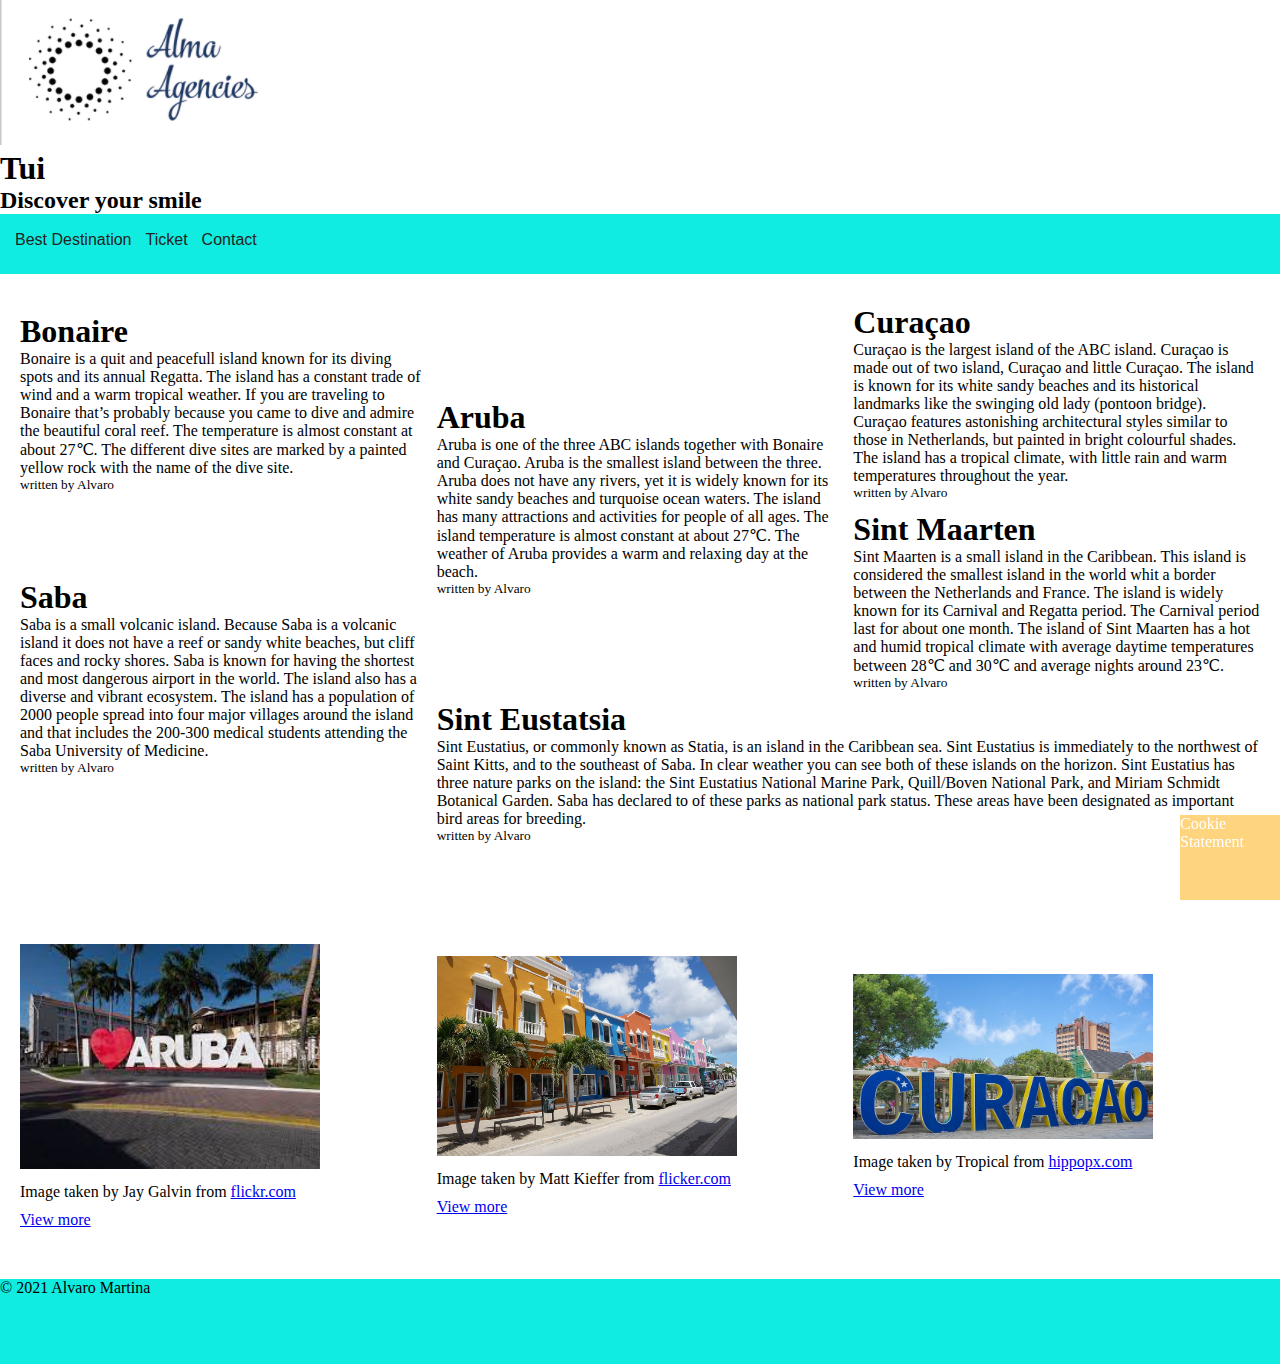
<file: Webmarkup/bestdestinations.html>
<!DOCTYPE html>
<html lang="en">
<head>
    <meta charset="UTF-8">
    <meta http-equiv="X-UA-Compatible" content="IE=edge">
    <meta name="viewport" content="width=device-width, initial-scale=1.0">
    <title>Alma agencies</title>
    <link rel="stylesheet" type="text/css" href="./css/style.css">
</head>
<body>
    <header>
        <a class="brand-logo" href="index.html"><h3><img src="./pictures/logo.png"alt="image-logo"></h3></a>
    <h1>Tui</h1>
    <h2>Discover your smile</h2>
    <nav class="navbar">
        <input type="checkbox">
        <span></span>
        <span></span>
        <span></span>
       <ul class="nav-items">
           <li><a href="bestdestinations.html">Best Destination</a></li>
           <li><a href="tickets.html">Ticket</a></li>
           <li><a href="contact.html">Contact</a></li>
       </ul> 
    </nav>
    </header>
    <section class="section-p">
        <div class="grid-container">
            <div class="article1">
                <article>
                    <header>
                        <h1>Aruba</h1>
                    </header>
                    <p>
                        Aruba is one of the three ABC islands together with Bonaire and Curaçao. Aruba is the smallest island between the three.
                        Aruba does not have any rivers, yet it is widely known for its white sandy beaches and turquoise ocean waters. 
                        The island has many attractions and activities for people of all ages. The island temperature is almost constant at about 27&#8451;. 
                        The weather of Aruba provides a warm and relaxing day at the beach.    
                    </p>
                    <footer>
                        <small>written by Alvaro</small>
                    </footer>
                </article>
            </div>
            <div class="article2">
                <article>
                    <header>
                        <h1>Bonaire</h1>
                    </header>
                    <p> 
                        Bonaire is a quit and peacefull island known for its diving spots and its annual Regatta. The island has a constant trade of wind and a warm tropical weather. 
                        If you are traveling to Bonaire that’s probably because you came to dive and admire the beautiful coral reef. The temperature is almost constant at about 27&#8451;. 
                        The different dive sites are marked by a painted yellow rock with the name of the dive site.
                    </p>
                    <footer>
                        <small>written by Alvaro</small>
                    </footer>
                </article>
            </div>
            <div class="article3">
                <article>
                    <header>
                        <h1>Curaçao</h1>
                    </header>
                    <p>
                        Curaçao is the largest island of the ABC island. Curaçao is made out of two island, Curaçao and little Curaçao.
                        The island is known for its white sandy beaches and its historical landmarks like the swinging old lady (pontoon bridge). 
                        Curaçao features astonishing architectural styles similar to those in Netherlands, but painted in bright colourful shades. 
                        The island has a tropical climate, with little rain and warm temperatures throughout the year. 

                    <footer>
                        <small>written by Alvaro</small>
                    </footer>
                </article>
            </div>
            <div class="article4">
                <article>
                    <header>
                        <h1>Sint Maarten</h1>
                    </header>
                    <p>
                        Sint Maarten is a small island in the Caribbean. This island is considered the smallest island in the world whit a border between the Netherlands and France. 
                        The island is widely known for its Carnival and Regatta period. The Carnival period last for about one month. 
                        The island of Sint Maarten has a hot and humid tropical climate with average daytime temperatures between 28&#8451; and 30&#8451; and average nights around 23&#8451;.
                    </p>
                    <footer>
                        <small>written by Alvaro</small>
                    </footer>
                </article>
            </div>
            <div class="article5">
                <article>
                    <header>
                        <h1>Saba</h1>
                    </header>
                    <p>
                        Saba is a small volcanic island. Because Saba is a volcanic island it does not have a reef or sandy white beaches, but cliff faces and rocky shores. 
                        Saba is known for having the shortest and most dangerous airport in the world. The island also has a diverse and vibrant ecosystem. 
                        The island has a population of 2000 people spread into four major villages around the island and that includes the 200-300 medical students attending the Saba University of Medicine.              
                    </p>
                    <footer>
                        <small>written by Alvaro</small>
                    </footer>
                </article>
            </div>
            <div class="article6">
                <article>
                    <header>
                        <h1>Sint Eustatsia</h1>
                    </header>
                    <p>
                        Sint Eustatius, or commonly known as Statia, is an island in the Caribbean sea. Sint Eustatius is immediately to the northwest of Saint Kitts, and to the southeast of Saba. 
                        In clear weather you can see both of these islands on the horizon. 
                        Sint Eustatius has three nature parks on the island: the Sint Eustatius National Marine Park, Quill/Boven National Park, and Miriam Schmidt Botanical Garden. 
                        Saba has declared to of these parks as national park status. These areas have been designated as important bird areas for breeding.
                        </p>
                    <footer>
                    <small>written by Alvaro</small>
                    </footer>
                </article>
            </div>
        </div>
    </section>
    <section class="section-p">
        <div class="grid-container">
            <div class="product1">
                <aside>
                    <figure class="fig-article fig-sm">
                        <a href="https://www.tui.nl/courtyard-by-marriott-aruba-resort-509656901/">
                        <img src="./pictures/aruba.jpg" alt="image-aruba">
                        </a>
                        <figcaption>Image taken by <a> Jay Galvin </a> from <a href="https://www.flickr.com/photos/jaygalvin/47005087902/">flickr.com</a></figcaption>
                        <footer>
                            <a href="https://www.tui.nl/courtyard-by-marriott-aruba-resort-509656901/">View more</a>
                        </footer>    
                    </figure>
                </aside>
            </div>
            <div class="product2">
                <aside>
                    <figure class="fig-article fig-sm">
                        <a href="https://www.tui.nl/beach-en-dive-resort-grand-windsock-bonaire-509707499/">
                        <img src="./pictures/bonaire.jpg" alt="image-bonaire">
                        </a>
                        <figcaption>Image taken by <a> Matt Kieffer </a> from <a href="https://www.flickr.com/photos/mattkieffer/49929672541">flicker.com</a></figcaption>
                        <footer>
                            <a href="https://www.tui.nl/beach-en-dive-resort-grand-windsock-bonaire-509707499/">View more</a>
                        </footer>    
                    </figure>
                </aside>
            </div>
            <div class="product3">
                <aside>
                    <figure class="fig-article fig-sm">
                        <a href="https://www.tui.nl/renaissance-wind-creek-curacao-resort-50972262/">
                        <img src="./pictures/curacao.jpg" alt="image-curcao">
                        </a>
                        <figcaption>Image  taken by <a>Tropical</a> from <a href="https://www.hippopx.com/et/curacao-decoration-sign-blue-summer-colorful-tropical-353929">hippopx.com</a></figcaption>
                        <footer>
                            <a href="https://www.tui.nl/renaissance-wind-creek-curacao-resort-50972262/">View more</a>
                        </footer>    
                    </figure>
                </aside>
            </div>
        </div>
    </section>
    <div class="fixed-box">
        <div class="overlay"></div>
        <p>Cookie Statement</p>
    </div>
    <footer class="footer">
        <p>&#169; 2021 Alvaro Martina </p>
    </footer>
</body>
</html>
</file>
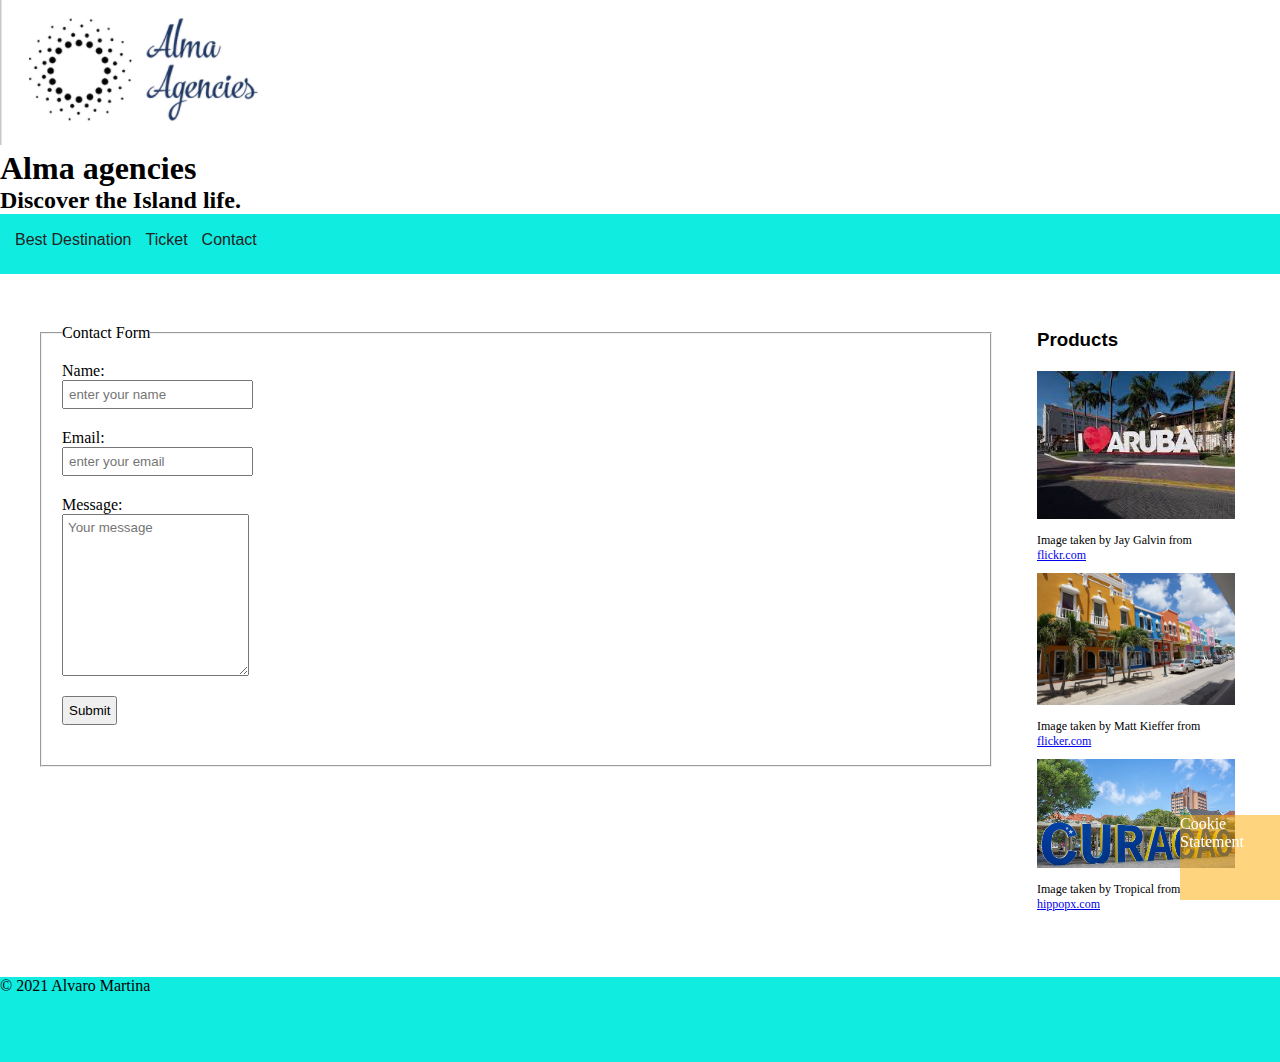
<file: Webmarkup/contact.html>
<!DOCTYPE html>
<html lang="en">
<head>
    <meta charset="UTF-8">
    <meta http-equiv="X-UA-Compatible" content="IE=edge">
    <meta name="viewport" content="width=device-width, initial-scale=1.0">
    <title>Alma agencies</title>
    <link rel="stylesheet" type="text/css" href="./css/style.css">
</head>
<body>
    <header>
    <a class="brand-logo" href="index.html"><h3><img src="./pictures/logo.png"alt="image-logo"></h3></a>
    <h1>Alma agencies</h1>
    <h2>Discover the Island life.</h2>
    <nav class="navbar">
        <input type="checkbox">
        <span></span>
        <span></span>
        <span></span>
       <ul class="nav-items">
           <li><a href="bestdestinations.html">Best Destination</a></li>
           <li><a href="tickets.html">Ticket</a></li>
           <li><a href="contact.html">Contact</a></li>
       </ul> 
    </nav>
    </header>
    <section class="section-p">

        <div class="flex-container column-row-md column-column-sm">
            <div class="column-xl-8 column-md-7 column-sm-10">
                <form class="form-cont" action="/some-action" method="POST">
                    <fieldset>
                        <legend>Contact Form</legend>
                        <label for="name">Name:</label>
                        <input type="text" name="name" placeholder="enter your name" required/>
                        <label for="email">Email:</label>
                        <input type="email" name="email" placeholder="enter your email" required/>
                        <label for="message">Message:</label>
                        <textarea name="message" id="message" placeholder="Your message" rows="10" required></textarea>
                        <input type="submit" value="Submit"/>
                    </fieldset>
                </form>
            </div>
            <div class="column-xl-2 column-md-3 column-sm-10">
                <aside class="aside-cont">
                    <h3>Products</h3>
                    <figure class="fig-article fig-sm fig-prod">
                        <a href="https://www.tui.nl/courtyard-by-marriott-aruba-resort-509656901/">
                        <img src="./pictures/aruba.jpg" alt="image-aruba">
                    </a>
                    <figcaption>Image taken by <a> Jay Galvin </a> from <a href="https://www.flickr.com/photos/jaygalvin/47005087902/">flickr.com</a></figcaption>
                    
                        
                    </figure>
                    <figure class="fig-article fig-sm fig-prod">
                        <a href="https://www.tui.nl/beach-en-dive-resort-grand-windsock-bonaire-509707499">
                        <img src="./pictures/bonaire.jpg" alt="image-bonaire">
                    </a>
                    <figcaption>Image taken by <a> Matt Kieffer </a> from <a href="https://www.flickr.com/photos/mattkieffer/49929672541">flicker.com</a></figcaption>
                        
                    </figure>
                    <figure class="fig-article fig-sm fig-prod">
                        <a href="https://www.tui.nl/renaissance-wind-creek-curacao-resort-50972262/">
                        <img src="./pictures/curacao.jpg" alt="image-curacao">
                    </a>
                        <figcaption>Image  taken by <a>Tropical</a> from <a href="https://www.hippopx.com/et/curacao-decoration-sign-blue-summer-colorful-tropical-353929">hippopx.com</a></figcaption>
                    </figure>
                </aside>
            </div>
        </div>
    </section>
    
    <div class="fixed-box">
        <div class="overlay"></div>
        <p>Cookie Statement</p>
    </div>
    <footer class="footer">
        <p>&#169; 2021 Alvaro Martina </p>
    </footer>
</body>
</html>
</file>
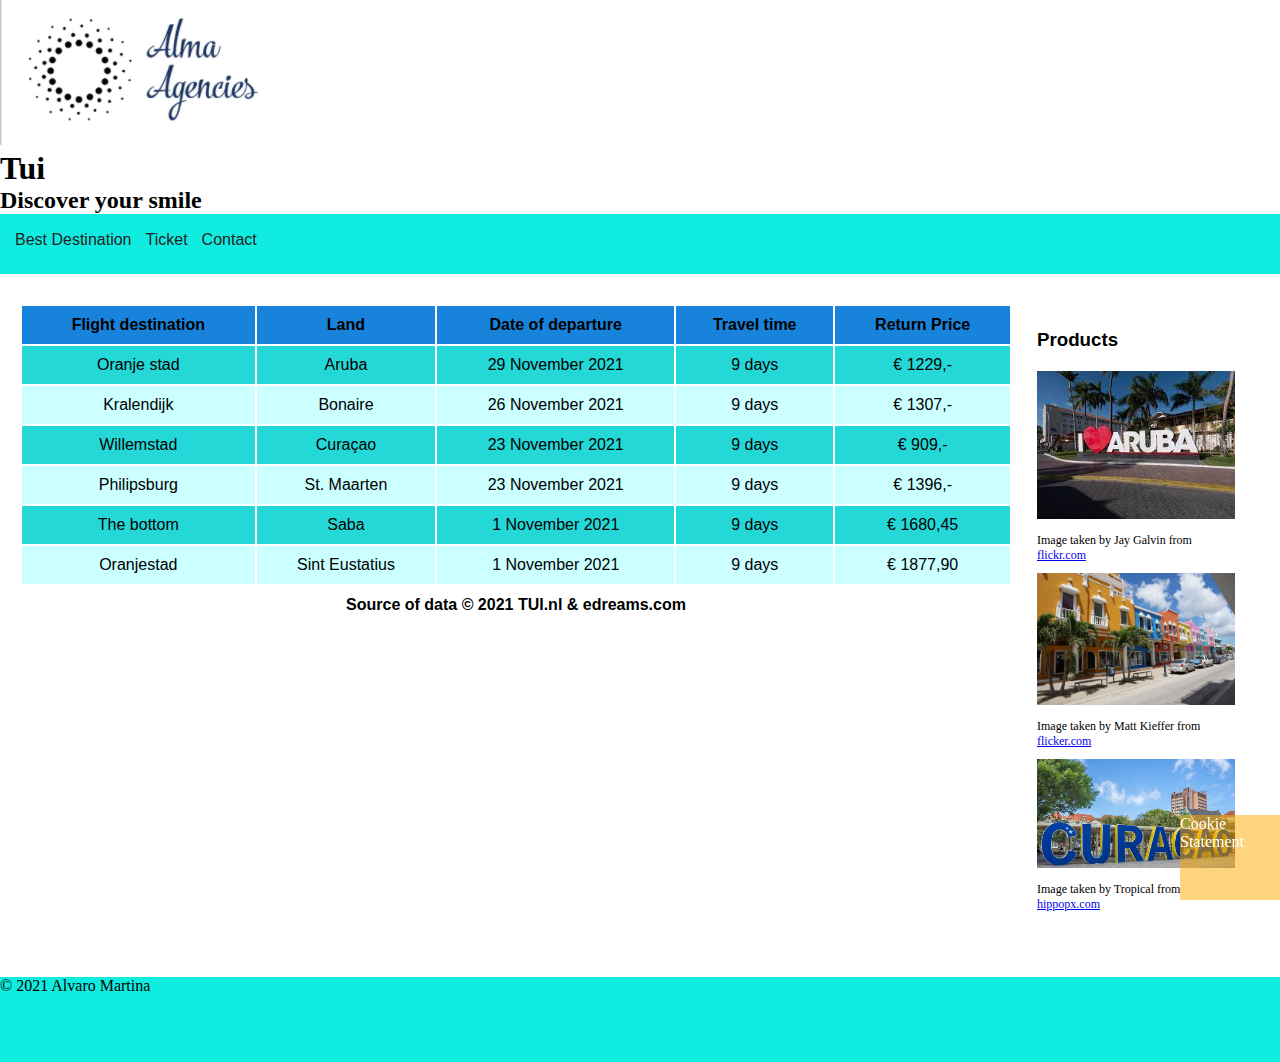
<file: Webmarkup/tickets.html>
<!DOCTYPE html>
<html lang="en">
<head>
    <meta charset="UTF-8">
    <meta http-equiv="X-UA-Compatible" content="IE=edge">
    <meta name="viewport" content="width=device-width, initial-scale=1.0">
    <title>Alma agencies</title>
    <link rel="stylesheet" type="text/css" href="./css/style.css">
</head>
<body>
    <header>
        <a class="brand-logo" href="index.html"><h3><img src="./pictures/logo.png"alt="image-logo"></h3></a>
    <h1>Tui</h1>
    <h2>Discover your smile</h2>
    <nav class="navbar">
        <input type="checkbox">
        <span></span>
        <span></span>
        <span></span>
       <ul class="nav-items">
           <li><a href="bestdestinations.html">Best Destination</a></li>
           <li><a href="tickets.html">Ticket</a></li>
           <li><a href="contact.html">Contact</a></li>
       </ul> 
    </nav>
    </header>
    <section class="section-p">

        <div class="flex-container column-row-md column-column-sm">
            <div class="column-xl-8 column-md-7 column-sm-10">
                <table id="tbl-tickets">
                    <thead>
                        <tr>
                            <th>Flight destination</th>
                            <th>Land</th>
                            <th>Date of departure</th>
                            <th>Travel time</th>
                            <th>Return Price</th>
                          </tr>
                    </thead>
                    <tbody>
                        <tr>
                            <td>Oranje stad</td>
                            <td>Aruba</td>
                            <td>29 November 2021</td>
                            <td>9 days</td>
                            <td>€ 1229,-</td>
                          </tr>
                          <tr>
                            <td>Kralendijk</td>
                            <td>Bonaire</td>
                            <td>26 November 2021</td>
                            <td>9 days</td>
                            <td>€ 1307,-</td>
                          </tr>
                          <tr>
                            <td>Willemstad</td>
                            <td>Curaçao</td>
                            <td>23 November 2021</td>
                            <td>9 days</td>
                            <td>€ 909,-</td>
                          </tr>
                          <tr>
                            <td>Philipsburg</td>
                            <td>St. Maarten</td>
                            <td>23 November 2021</td>
                            <td>9 days</td>
                            <td>€ 1396,-</td>
                          </tr>
                          <tr>
                            <td>The bottom</td>
                            <td>Saba</td>
                            <td>1 November 2021</td>
                            <td>9 days</td>
                            <td>€ 1680,45</td>
                          </tr>
                          <tr>
                            <td>Oranjestad</td>
                            <td>Sint Eustatius</td>
                            <td>1 November 2021</td>
                            <td>9 days</td>
                            <td>€ 1877,90</td>
                          </tr>
                     </tbody>
                     <tfoot>
                         <tr>
                             <td colspan="5">
                                <strong>
                                    Source of data &copy; 2021 TUI.nl &#38; edreams.com
                                </strong>
                             </td>
                         </tr>
                     </tfoot>
                </table>
            </div>
            <div class="column-xl-2 column-md-3 column-sm-10">
                <aside class="aside-cont">
                    <h3>Products</h3>
                    <figure class="fig-article fig-sm fig-prod fig-md-inline">
                        <a href="https://www.tui.nl/courtyard-by-marriott-aruba-resort-509656901/">
                        <img src="./pictures/aruba.jpg" alt="image-aruba">
                        </a>
                        <figcaption>Image taken by <a> Jay Galvin </a> from <a href="https://www.flickr.com/photos/jaygalvin/47005087902/">flickr.com</a></figcaption>
                    </figure>
                    <figure class="fig-article fig-sm fig-prod fig-md-inline">
                        <a href="https://www.tui.nl/beach-en-dive-resort-grand-windsock-bonaire-509707499">
                        <img src="./pictures/bonaire.jpg" alt="image-bonaire">
                        </a>
                        <figcaption>Image taken by <a> Matt Kieffer </a> from <a href="https://www.flickr.com/photos/mattkieffer/49929672541">flicker.com</a></figcaption>
                    </figure>
                    <figure class="fig-article fig-sm fig-prod fig-md-inline">
                        <a href="https://www.tui.nl/renaissance-wind-creek-curacao-resort-50972262">
                        <img src="./pictures/curacao.jpg" alt="image-curacao">
                        </a>
                        <figcaption>Image  taken by <a>Tropical</a> from <a href="https://www.hippopx.com/et/curacao-decoration-sign-blue-summer-colorful-tropical-353929">hippopx.com</a></figcaption>
                    </figure>
                </aside>
            </div>
        </div>
    </section>
    
    <div class="fixed-box">
        <div class="overlay"></div>
        <p>Cookie Statement</p>
    </div>
    <footer class="footer">
        <p>&copy; 2021 Alvaro Martina </p>
    </footer>
</body>
</html>
</file>
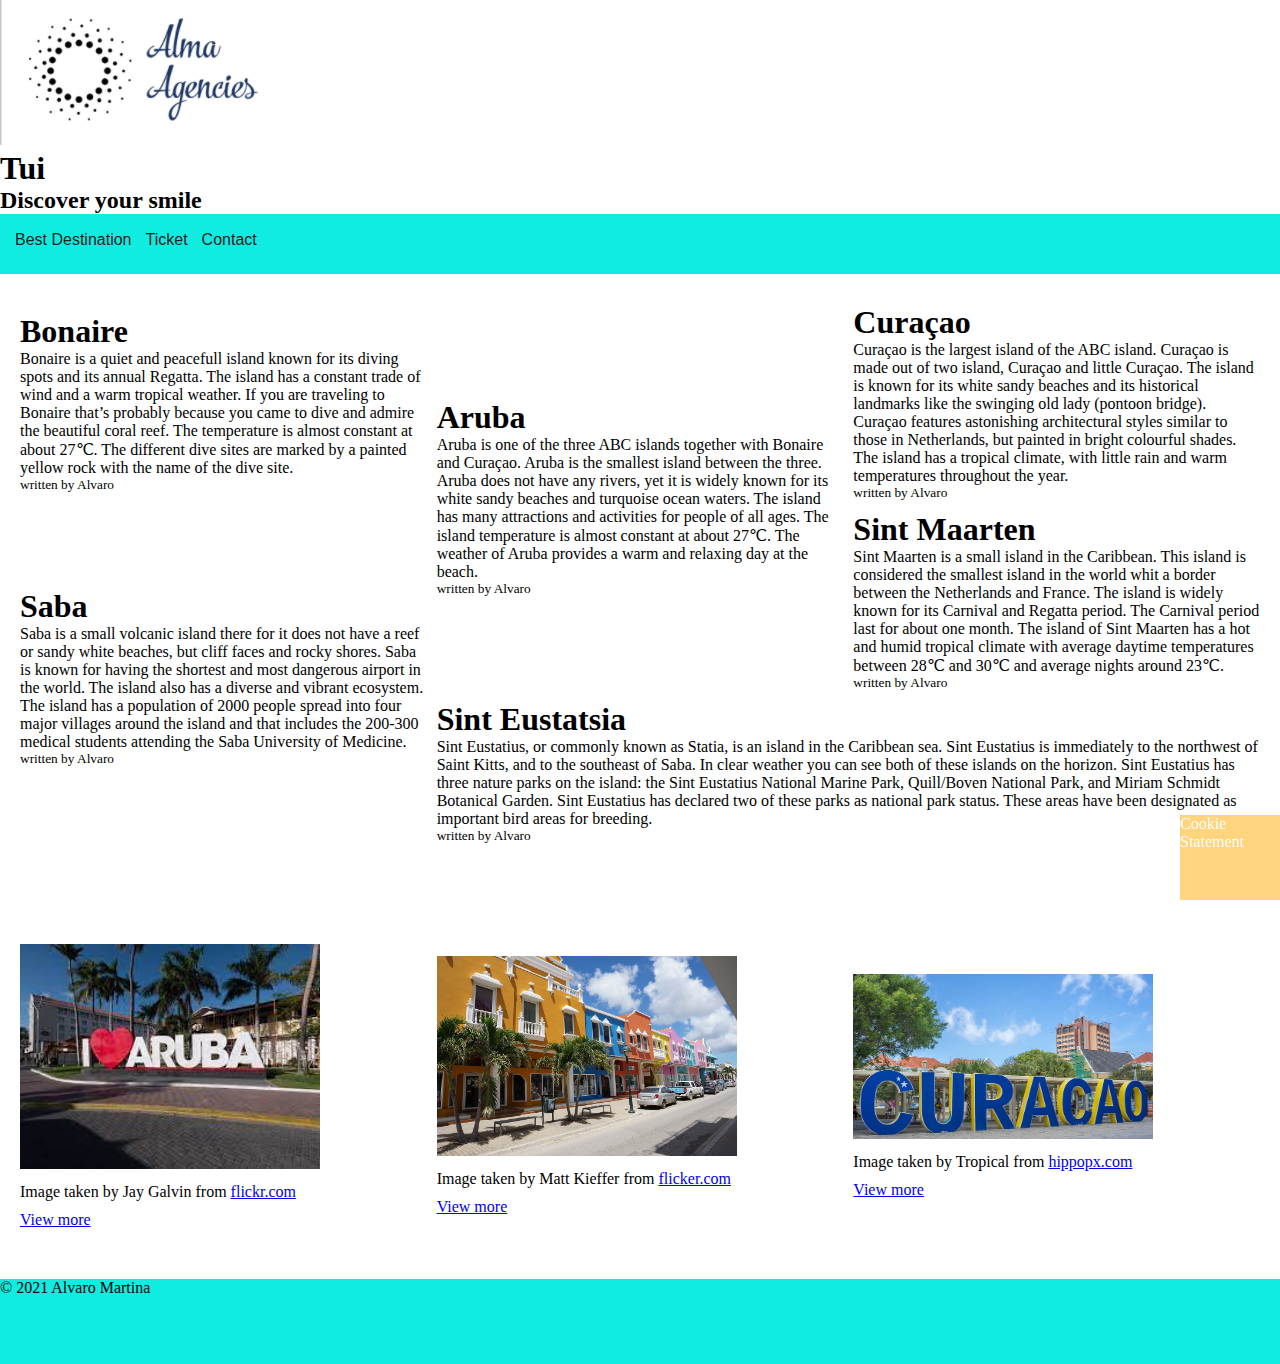
<file: Webmarkup/Alma-agencies-v1.0/bestdestinations.html>
<!DOCTYPE html>
<html lang="en">
<head>
    <meta charset="UTF-8">
    <meta http-equiv="X-UA-Compatible" content="IE=edge">
    <meta name="viewport" content="width=device-width, initial-scale=1.0">
    <title>Alma agencies</title>
    <link rel="icon" type="image/x-icon" href="./pictures/logo.ico">
    <link rel="stylesheet" type="text/css" href="./css/style.css">
</head>
<body>
    <header>
        <a class="brand-logo" href="index.html"><h3><img src="./pictures/logo.png"alt="image-logo"></h3></a>
    <h1>Tui</h1>
    <h2>Discover your smile</h2>
    <nav class="navbar">
        <input type="checkbox">
        <span></span>
        <span></span>
        <span></span>
       <ul class="nav-items">
           <li><a href="bestdestinations.html">Best Destination</a></li>
           <li><a href="tickets.html">Ticket</a></li>
           <li><a href="contact.html">Contact</a></li>
       </ul> 
    </nav>
    </header>
    <section class="section-p">
        <div class="grid-container">
            <div class="article1">
                <article>
                    <header>
                        <h1>Aruba</h1>
                    </header>
                    <p>
                        Aruba is one of the three ABC islands together with Bonaire and Curaçao. Aruba is the smallest island between the three.
                        Aruba does not have any rivers, yet it is widely known for its white sandy beaches and turquoise ocean waters. 
                        The island has many attractions and activities for people of all ages. The island temperature is almost constant at about 27&#8451;. 
                        The weather of Aruba provides a warm and relaxing day at the beach.    
                    </p>
                    <footer>
                        <small>written by Alvaro</small>
                    </footer>
                </article>
            </div>
            <div class="article2">
                <article>
                    <header>
                        <h1>Bonaire</h1>
                    </header>
                    <p> 
                        Bonaire is a quiet and peacefull island known for its diving spots and its annual Regatta. The island has a constant trade of wind and a warm tropical weather. 
                        If you are traveling to Bonaire that’s probably because you came to dive and admire the beautiful coral reef. The temperature is almost constant at about 27&#8451;. 
                        The different dive sites are marked by a painted yellow rock with the name of the dive site.
                    </p>
                    <footer>
                        <small>written by Alvaro</small>
                    </footer>
                </article>
            </div>
            <div class="article3">
                <article>
                    <header>
                        <h1>Curaçao</h1>
                    </header>
                    <p>
                        Curaçao is the largest island of the ABC island. Curaçao is made out of two island, Curaçao and little Curaçao.
                        The island is known for its white sandy beaches and its historical landmarks like the swinging old lady (pontoon bridge). 
                        Curaçao features astonishing architectural styles similar to those in Netherlands, but painted in bright colourful shades. 
                        The island has a tropical climate, with little rain and warm temperatures throughout the year. 

                    <footer>
                        <small>written by Alvaro</small>
                    </footer>
                </article>
            </div>
            <div class="article4">
                <article>
                    <header>
                        <h1>Sint Maarten</h1>
                    </header>
                    <p>
                        Sint Maarten is a small island in the Caribbean. This island is considered the smallest island in the world whit a border between the Netherlands and France. 
                        The island is widely known for its Carnival and Regatta period. The Carnival period last for about one month. 
                        The island of Sint Maarten has a hot and humid tropical climate with average daytime temperatures between 28&#8451; and 30&#8451; and average nights around 23&#8451;.
                    </p>
                    <footer>
                        <small>written by Alvaro</small>
                    </footer>
                </article>
            </div>
            <div class="article5">
                <article>
                    <header>
                        <h1>Saba</h1>
                    </header>
                    <p>
                        Saba is a small volcanic island there for it does not have a reef or sandy white beaches, but cliff faces and rocky shores. 
                        Saba is known for having the shortest and most dangerous airport in the world. The island also has a diverse and vibrant ecosystem. 
                        The island has a population of 2000 people spread into four major villages around the island and that includes the 200-300 medical students attending the Saba University of Medicine.            
                    </p>
                    <footer>
                        <small>written by Alvaro</small>
                    </footer>
                </article>
            </div>
            <div class="article6">
                <article>
                    <header>
                        <h1>Sint Eustatsia</h1>
                    </header>
                    <p>
                        Sint Eustatius, or commonly known as Statia, is an island in the Caribbean sea. Sint Eustatius is immediately to the northwest of Saint Kitts, and to the southeast of Saba. 
                        In clear weather you can see both of these islands on the horizon. 
                        Sint Eustatius has three nature parks on the island: the Sint Eustatius National Marine Park, Quill/Boven National Park, and Miriam Schmidt Botanical Garden. 
                        Sint Eustatius has declared two of these parks as national park status. These areas have been designated as important bird areas for breeding.
                        </p>
                    <footer>
                    <small>written by Alvaro</small>
                    </footer>
                </article>
            </div>
        </div>
    </section>
    <section class="section-p">
        <div class="grid-container">
            <div class="product1">
                <aside>
                    <figure class="fig-article fig-sm">
                        <a href="https://www.tui.nl/courtyard-by-marriott-aruba-resort-509656901/">
                        <img src="./pictures/aruba.jpg" alt="image-aruba">
                        </a>
                        <figcaption>Image taken by <a> Jay Galvin </a> from <a href="https://www.flickr.com/photos/jaygalvin/47005087902/">flickr.com</a></figcaption>
                        <footer>
                            <a href="https://www.tui.nl/courtyard-by-marriott-aruba-resort-509656901/">View more</a>
                        </footer>    
                    </figure>
                </aside>
            </div>
            <div class="product2">
                <aside>
                    <figure class="fig-article fig-sm">
                        <a href="https://www.tui.nl/beach-en-dive-resort-grand-windsock-bonaire-509707499/">
                        <img src="./pictures/bonaire.jpg" alt="image-bonaire">
                        </a>
                        <figcaption>Image taken by <a> Matt Kieffer </a> from <a href="https://www.flickr.com/photos/mattkieffer/49929672541">flicker.com</a></figcaption>
                        <footer>
                            <a href="https://www.tui.nl/beach-en-dive-resort-grand-windsock-bonaire-509707499/">View more</a>
                        </footer>    
                    </figure>
                </aside>
            </div>
            <div class="product3">
                <aside>
                    <figure class="fig-article fig-sm">
                        <a href="https://www.tui.nl/renaissance-wind-creek-curacao-resort-50972262/">
                        <img src="./pictures/curacao.jpg" alt="image-curcao">
                        </a>
                        <figcaption>Image  taken by <a>Tropical</a> from <a href="https://www.hippopx.com/et/curacao-decoration-sign-blue-summer-colorful-tropical-353929">hippopx.com</a></figcaption>
                        <footer>
                            <a href="https://www.tui.nl/renaissance-wind-creek-curacao-resort-50972262/">View more</a>
                        </footer>    
                    </figure>
                </aside>
            </div>
        </div>
    </section>
    <div class="fixed-box">
        <div class="overlay"></div>
        <p>Cookie Statement</p>
    </div>
    <footer class="footer">
        <p>&#169; 2021 Alvaro Martina </p>
    </footer>
</body>
</html>
</file>
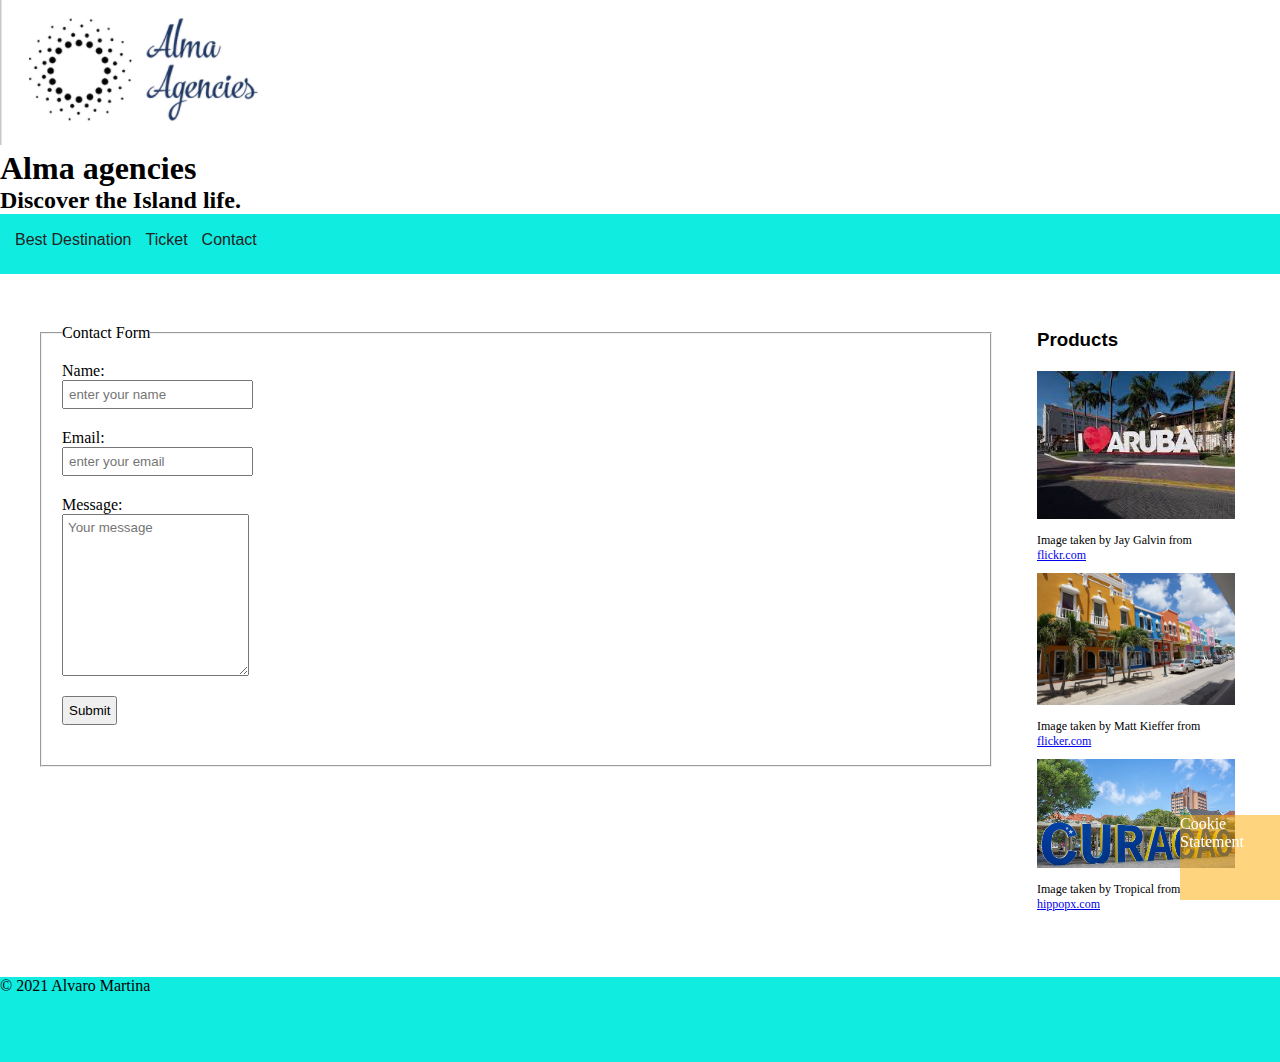
<file: Webmarkup/Alma-agencies-v1.0/contact.html>
<!DOCTYPE html>
<html lang="en">
<head>
    <meta charset="UTF-8">
    <meta http-equiv="X-UA-Compatible" content="IE=edge">
    <meta name="viewport" content="width=device-width, initial-scale=1.0">
    <title>Alma agencies</title>
    <link rel="icon" type="image/x-icon" href="./pictures/logo.ico">
    <link rel="stylesheet" type="text/css" href="./css/style.css">
</head>
<body>
    <header>
    <a class="brand-logo" href="index.html"><h3><img src="./pictures/logo.png"alt="image-logo"></h3></a>
    <h1>Alma agencies</h1>
    <h2>Discover the Island life.</h2>
    <nav class="navbar">
        <input type="checkbox">
        <span></span>
        <span></span>
        <span></span>
       <ul class="nav-items">
           <li><a href="bestdestinations.html">Best Destination</a></li>
           <li><a href="tickets.html">Ticket</a></li>
           <li><a href="contact.html">Contact</a></li>
       </ul> 
    </nav>
    </header>
    <section class="section-p">

        <div class="flex-container column-row-md column-column-sm">
            <div class="column-xl-8 column-md-7 column-sm-10">
                <form class="form-cont" action="/some-action" method="POST">
                    <fieldset>
                        <legend>Contact Form</legend>
                        <label for="name">Name:</label>
                        <input type="text" name="name" placeholder="enter your name" required/>
                        <label for="email">Email:</label>
                        <input type="email" name="email" placeholder="enter your email" required/>
                        <label for="message">Message:</label>
                        <textarea name="message" id="message" placeholder="Your message" rows="10" required></textarea>
                        <input type="submit" value="Submit"/>
                    </fieldset>
                </form>
            </div>
            <div class="column-xl-2 column-md-3 column-sm-10">
                <aside class="aside-cont">
                    <h3>Products</h3>
                    <figure class="fig-article fig-sm fig-prod">
                        <a href="https://www.tui.nl/courtyard-by-marriott-aruba-resort-509656901/">
                        <img src="./pictures/aruba.jpg" alt="image-aruba">
                    </a>
                    <figcaption>Image taken by <a> Jay Galvin </a> from <a href="https://www.flickr.com/photos/jaygalvin/47005087902/">flickr.com</a></figcaption>
                    
                        
                    </figure>
                    <figure class="fig-article fig-sm fig-prod">
                        <a href="https://www.tui.nl/beach-en-dive-resort-grand-windsock-bonaire-509707499">
                        <img src="./pictures/bonaire.jpg" alt="image-bonaire">
                    </a>
                    <figcaption>Image taken by <a> Matt Kieffer </a> from <a href="https://www.flickr.com/photos/mattkieffer/49929672541">flicker.com</a></figcaption>
                        
                    </figure>
                    <figure class="fig-article fig-sm fig-prod">
                        <a href="https://www.tui.nl/renaissance-wind-creek-curacao-resort-50972262/">
                        <img src="./pictures/curacao.jpg" alt="image-curacao">
                    </a>
                        <figcaption>Image  taken by <a>Tropical</a> from <a href="https://www.hippopx.com/et/curacao-decoration-sign-blue-summer-colorful-tropical-353929">hippopx.com</a></figcaption>
                    </figure>
                </aside>
            </div>
        </div>
    </section>
    
    <div class="fixed-box">
        <div class="overlay"></div>
        <p>Cookie Statement</p>
    </div>
    <footer class="footer">
        <p>&#169; 2021 Alvaro Martina </p>
    </footer>
</body>
</html>
</file>
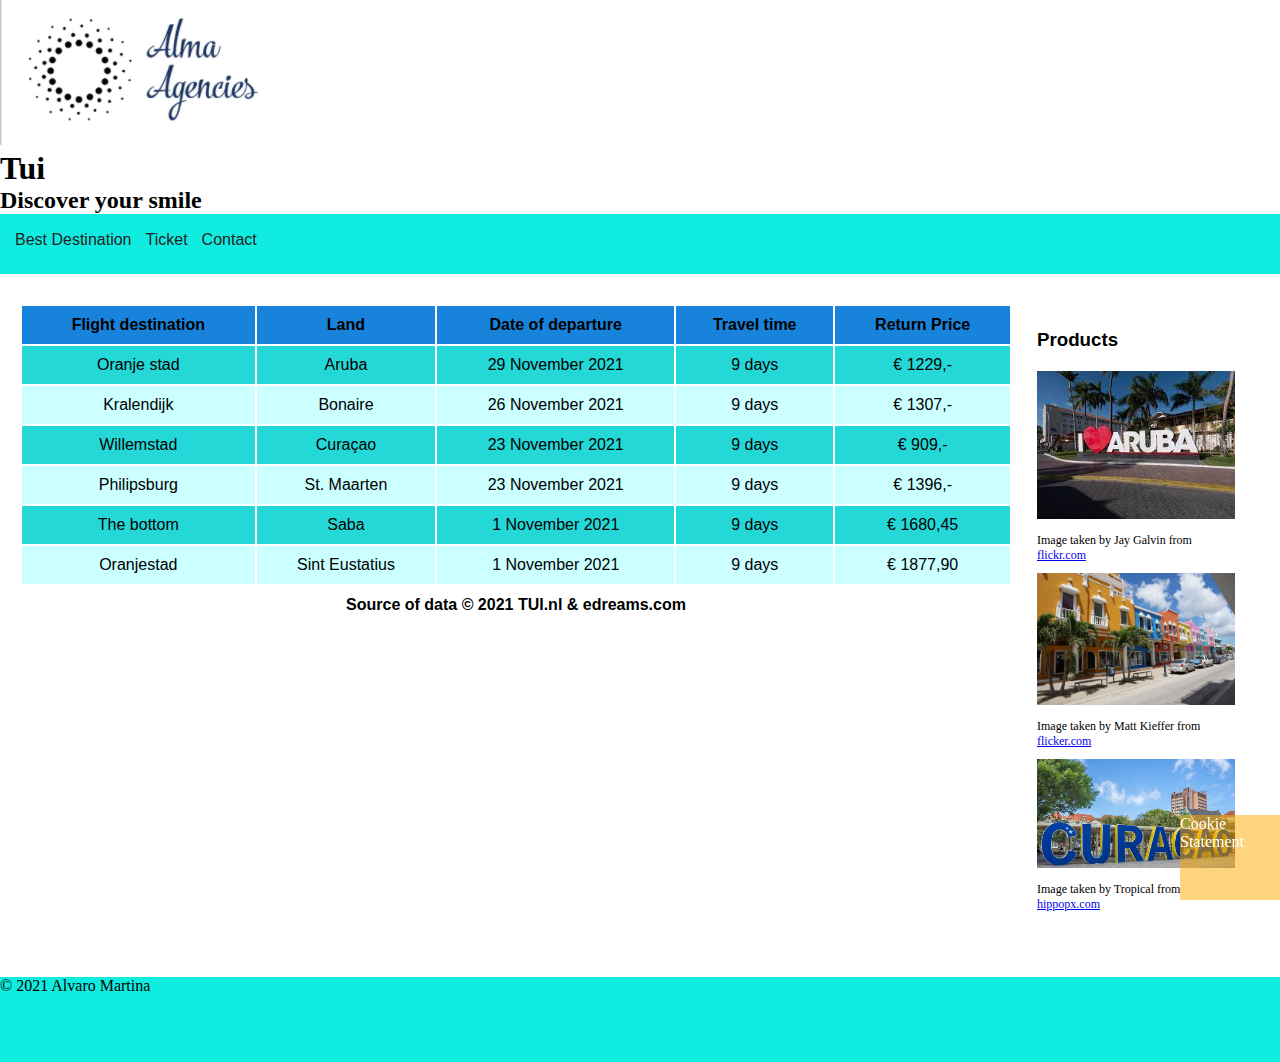
<file: Webmarkup/Alma-agencies-v1.0/tickets.html>
<!DOCTYPE html>
<html lang="en">
<head>
    <meta charset="UTF-8">
    <meta http-equiv="X-UA-Compatible" content="IE=edge">
    <meta name="viewport" content="width=device-width, initial-scale=1.0">
    <title>Alma agencies</title>
    <link rel="icon" type="image/x-icon" href="./pictures/logo.ico">
    <link rel="stylesheet" type="text/css" href="./css/style.css">
</head>
<body>
    <header>
        <a class="brand-logo" href="index.html"><h3><img src="./pictures/logo.png"alt="image-logo"></h3></a>
    <h1>Tui</h1>
    <h2>Discover your smile</h2>
    <nav class="navbar">
        <input type="checkbox">
        <span></span>
        <span></span>
        <span></span>
       <ul class="nav-items">
           <li><a href="bestdestinations.html">Best Destination</a></li>
           <li><a href="tickets.html">Ticket</a></li>
           <li><a href="contact.html">Contact</a></li>
       </ul> 
    </nav>
    </header>
    <section class="section-p">

        <div class="flex-container column-row-md column-column-sm">
            <div class="column-xl-8 column-md-7 column-sm-10">
                <table id="tbl-tickets">
                    <thead>
                        <tr>
                            <th>Flight destination</th>
                            <th>Land</th>
                            <th>Date of departure</th>
                            <th>Travel time</th>
                            <th>Return Price</th>
                          </tr>
                    </thead>
                    <tbody>
                        <tr>
                            <td>Oranje stad</td>
                            <td>Aruba</td>
                            <td>29 November 2021</td>
                            <td>9 days</td>
                            <td>€ 1229,-</td>
                          </tr>
                          <tr>
                            <td>Kralendijk</td>
                            <td>Bonaire</td>
                            <td>26 November 2021</td>
                            <td>9 days</td>
                            <td>€ 1307,-</td>
                          </tr>
                          <tr>
                            <td>Willemstad</td>
                            <td>Curaçao</td>
                            <td>23 November 2021</td>
                            <td>9 days</td>
                            <td>€ 909,-</td>
                          </tr>
                          <tr>
                            <td>Philipsburg</td>
                            <td>St. Maarten</td>
                            <td>23 November 2021</td>
                            <td>9 days</td>
                            <td>€ 1396,-</td>
                          </tr>
                          <tr>
                            <td>The bottom</td>
                            <td>Saba</td>
                            <td>1 November 2021</td>
                            <td>9 days</td>
                            <td>€ 1680,45</td>
                          </tr>
                          <tr>
                            <td>Oranjestad</td>
                            <td>Sint Eustatius</td>
                            <td>1 November 2021</td>
                            <td>9 days</td>
                            <td>€ 1877,90</td>
                          </tr>
                     </tbody>
                     <tfoot>
                         <tr>
                             <td colspan="5">
                                <strong>
                                    Source of data &copy; 2021 TUI.nl &#38; edreams.com
                                </strong>
                             </td>
                         </tr>
                     </tfoot>
                </table>
            </div>
            <div class="column-xl-2 column-md-3 column-sm-10">
                <aside class="aside-cont">
                    <h3>Products</h3>
                    <figure class="fig-article fig-sm fig-prod fig-md-inline">
                        <a href="https://www.tui.nl/courtyard-by-marriott-aruba-resort-509656901/">
                        <img src="./pictures/aruba.jpg" alt="image-aruba">
                        </a>
                        <figcaption>Image taken by <a> Jay Galvin </a> from <a href="https://www.flickr.com/photos/jaygalvin/47005087902/">flickr.com</a></figcaption>
                    </figure>
                    <figure class="fig-article fig-sm fig-prod fig-md-inline">
                        <a href="https://www.tui.nl/beach-en-dive-resort-grand-windsock-bonaire-509707499">
                        <img src="./pictures/bonaire.jpg" alt="image-bonaire">
                        </a>
                        <figcaption>Image taken by <a> Matt Kieffer </a> from <a href="https://www.flickr.com/photos/mattkieffer/49929672541">flicker.com</a></figcaption>
                    </figure>
                    <figure class="fig-article fig-sm fig-prod fig-md-inline">
                        <a href="https://www.tui.nl/renaissance-wind-creek-curacao-resort-50972262">
                        <img src="./pictures/curacao.jpg" alt="image-curacao">
                        </a>
                        <figcaption>Image  taken by <a>Tropical</a> from <a href="https://www.hippopx.com/et/curacao-decoration-sign-blue-summer-colorful-tropical-353929">hippopx.com</a></figcaption>
                    </figure>
                </aside>
            </div>
        </div>
    </section>
    
    <div class="fixed-box">
        <div class="overlay"></div>
        <p>Cookie Statement</p>
    </div>
    <footer class="footer">
        <p>&copy; 2021 Alvaro Martina </p>
    </footer>
</body>
</html>
</file>
<file: Webmarkup/css/style.css>
*{
    margin: 0;
    padding:0;
}
small{
 display: block;   
}
.navbar{
    height:60px;
    background-color: #11ece1;
    width: 100%;
    position: relative;
}

.navbar input{
    display: none;
    width: 40px;
    height: 32px;
    position: absolute;
    cursor: pointer;
    top: -7px;
    left: -5px;
    opacity: 0; 
    z-index: 2; 
    
}

.navbar>span{
  display: none;
  width: 33px;
  height: 4px;
  margin-bottom: 5px;
  position: relative;
  background: #fff;
  border-radius: 3px;
  
  z-index: 1;
  
  transform-origin: 4px 0px;
  
  transition: transform 0.5s cubic-bezier(0.77,0.2,0.05,1.0),
              background 0.5s cubic-bezier(0.77,0.2,0.05,1.0),
              opacity 0.55s ease;
}

.navbar>span:first-child
{
  transform-origin: 0% 0%;
}

.navbar>span:nth-last-child(2)
{
  transform-origin: 0% 100%;
}
.navbar> input:checked ~ span
{
  opacity: 1;
  transform: rotate(45deg) translate(-2px, -1px);
  background: #232323;
}

.navbar> input:checked ~ span:nth-last-child(3)
{
  opacity: 0;
  transform: rotate(0deg) scale(0.2, 0.2);
}
.navbar> input:checked ~ span:nth-last-child(2)
{
  transform: rotate(-45deg) translate(0, -1px);
}


.nav-items{
    list-style: none;
}
.nav-items li{
    display: inline-block;
    margin-right: 10px;
    margin-top:17px;
}
.nav-items li:first-child{
    margin-left: 15px;
}
.nav-items li a{
    color:#232323;
    font-family: 'Trebuchet MS', 'Lucida Sans Unicode', 'Lucida Grande', 'Lucida Sans', Arial, sans-serif;
    text-decoration: none;
}
.nav-items li a:hover{
    text-decoration: underline;
    cursor: pointer;
}
#tbl-tickets{
    width: 100%;
    overflow-x: auto;
}
#tbl-tickets thead{
    background-color: #1883db;

}
#tbl-tickets thead th{
    border: 0px !important;
    padding: 10px;
    text-align: center;
    font-family: 'Segoe UI', Tahoma, Geneva, Verdana, sans-serif;
}
#tbl-tickets tbody td,tfoot td{
    padding: 10px;
    text-align: center;
    font-family: 'Trebuchet MS', 'Lucida Sans Unicode', 'Lucida Grande', 'Lucida Sans', Arial, sans-serif;
}
#tbl-tickets tbody tr{
    background-color: #25d8d8;
}
#tbl-tickets tbody tr:nth-child(even){
    background-color:  #CFF;
}
.footer{
    height: 85px;
    background-color: #11ece1;
}

.fixed-box{
    position: fixed;
    right: 0px;
    bottom: 0;
    width: 100px;
    height: 85px;
    
}
.overlay{
    background-color: #FA0;
    opacity: 0.5;
    position: relative;
    width: 100%;
    height: 100%;
}
.fixed-box p{
    color: #fff;
    position: absolute;
    top:0;
    left:0;
    z-index: 1;
}
.header-video{
    width: 100%;
    height: 400px;
    object-fit: fill;
}
.article{
    padding:20px;
    clear: both;
}
.article h3{
    font-family: 'Segoe UI', Tahoma, Geneva, Verdana, sans-serif;
    margin-bottom: 20px;
    font-size: 20px;
}
.article p{
    font-family: 'Trebuchet MS', 'Lucida Sans Unicode', 'Lucida Grande', 'Lucida Sans', Arial, sans-serif;
    margin-bottom: 20px;
}
.fig-article{
    width:300px;
 }
 .fig-prod{
     width:100% !important;
 }
 .fig-prod figcaption{
     font-size:12px;
 }
.fig-article img{
    width:100%;
    margin-bottom: 10px;
}
.fig-article figcaption{
    margin-bottom: 10px;
}
.fig-article footer{
    margin-bottom: 20px;
}
.aside-cont{
    padding: 25px;
}
.aside-cont h3{
    margin-bottom: 20px;
    font-family: 'Segoe UI', Tahoma, Geneva, Verdana, sans-serif;
}
.aside-cont ol li{
    font-family: 'Trebuchet MS', 'Lucida Sans Unicode', 'Lucida Grande', 'Lucida Sans', Arial, sans-serif;
}
.form-cont{
    margin: 20px;
}
.form-cont fieldset{
    padding: 20px;
}
.form form label{
    display: block;
    font-family: 'Segoe UI', Tahoma, Geneva, Verdana, sans-serif;
    margin-bottom: 5px;
}
form input,textarea{
    padding:5px;
    margin-bottom: 20px;
    display: block;
    font-family: 'Trebuchet MS', 'Lucida Sans Unicode', 'Lucida Grande', 'Lucida Sans', Arial, sans-serif;
}

.section-p{
    padding: 30px 20px;
}



.flex-container{
    display: flex;
}

.grid-container{
    display: grid;
    grid-gap:10px;
    align-items: center;

}
.article1{grid-area:article1;}
.article2{grid-area:article2;}
.article3{grid-area:article3;}
.article4{grid-area:article4;}
.article5{grid-area:article5;}
.article6{grid-area:article6;}
.product1{grid-area:product1;}
.product2{grid-area:product2;}
.product3{grid-area:product3;}
.aside-product{grid-area:aside-product;}
.from{grid-area:form;}

@media screen and (min-width: 1279px){
    .grid-container{
        grid-template-areas: 
        'article2 article1 article3'
        'article5 article1 article4'
        'article5 article6 article6'
        'product1 product2 product3'
        ;
        grid-template-columns:  repeat(3, minmax(320px, 1fr));;
        grid-gap:10px;
    }
    .fig-xl{
        float: right ;
        clear: right ;
    }
    .column-xl-8{
        flex:0 0 80%;
    }
    .column-xl-2{
        flex:0 0 20%;
    }
}
@media screen and (max-width: 1279px){
    .grid-container{
        grid-template-areas: 
        'article1 article2'
        'article3 article2'
        'article3 article5'
        'article6 article6'
        'product1 product2'
        ;
        grid-template-columns:  repeat(2,minmax(100px, 1fr));
    }
    .product3{
        display: none;
    }
    .article4{
        display: none;
    }
    .fig-md-inline{
        display: inline;
    }
    .column-row-md{
        flex-direction:row;
    }
    .column-column-md{
        flex-direction: column;
    }
    .column-reverse{
        flex-direction: column-reverse;
    }
    .column-md-10{
        flex:0 0 100%;
    }
    .column-md-7{
        flex:0 0 70%;
    }
    .column-md-3{
        flex: 0 0 30%;
    }
    .fig-md{
        float: left ;
        clear: left ;
    }
}

@media screen and (max-width: 480px){
    .grid-container{
        grid-template-areas: 
        'article5'
        'article3'
        'article2'
        'article1'
        'product1'
        'product2'
        'product3'
        ;
        grid-template-columns:  repeat(1,minmax(100px, 1fr));
    }
    .article4{
        display: none;
    }
    .article6{
        display: none;
    }
    .product3{
        display: block;
    }
    

    .navbar>input{
        display: block;
    }
    .navbar>span{
        display:block;
    }
    .navbar{
        height: auto;
        padding:20px 0px;
    }
    .nav-items{
        display: none;
    }
    .nav-items li{
        display: block;
        text-align: center;
    }
    
    .navbar> input:checked ~ .nav-items{
        display: block;
    }

    
    .fig-article{
        width:250px;
     }
    
    .fig-sm{
        float: none;
        margin-right: auto !important;
        margin-left: auto !important;
    }
    .column-column-sm{
        flex-direction: column;
    }
    .column-reverse{
        flex-direction: column-reverse;
    }
    .column-sm-10{
        flex:0 0 100%;
    }
}
</file>
<file: Webmarkup/Alma-agencies-v1.0/css/style.css>
*{
    margin: 0;
    padding:0;
}
small{
 display: block;   
}
.navbar{
    height:60px;
    background-color: #11ece1;
    width: 100%;
    position: relative;
}

.navbar input{
    display: none;
    width: 40px;
    height: 32px;
    position: absolute;
    cursor: pointer;
    top: -7px;
    left: -5px;
    opacity: 0; 
    z-index: 2; 
    
}

.navbar>span{
  display: none;
  width: 33px;
  height: 4px;
  margin-bottom: 5px;
  position: relative;
  background: #fff;
  border-radius: 3px;
  
  z-index: 1;
  
  transform-origin: 4px 0px;
  
  transition: transform 0.5s cubic-bezier(0.77,0.2,0.05,1.0),
              background 0.5s cubic-bezier(0.77,0.2,0.05,1.0),
              opacity 0.55s ease;
}

.navbar>span:first-child
{
  transform-origin: 0% 0%;
}

.navbar>span:nth-last-child(2)
{
  transform-origin: 0% 100%;
}
.navbar> input:checked ~ span
{
  opacity: 1;
  transform: rotate(45deg) translate(-2px, -1px);
  background: #232323;
}

.navbar> input:checked ~ span:nth-last-child(3)
{
  opacity: 0;
  transform: rotate(0deg) scale(0.2, 0.2);
}
.navbar> input:checked ~ span:nth-last-child(2)
{
  transform: rotate(-45deg) translate(0, -1px);
}


.nav-items{
    list-style: none;
}
.nav-items li{
    display: inline-block;
    margin-right: 10px;
    margin-top:17px;
}
.nav-items li:first-child{
    margin-left: 15px;
}
.nav-items li a{
    color:#232323;
    font-family: 'Trebuchet MS', 'Lucida Sans Unicode', 'Lucida Grande', 'Lucida Sans', Arial, sans-serif;
    text-decoration: none;
}
.nav-items li a:hover{
    text-decoration: underline;
    cursor: pointer;
}
#tbl-tickets{
    width: 100%;
    overflow-x: auto;
}
#tbl-tickets thead{
    background-color: #1883db;

}
#tbl-tickets thead th{
    border: 0px !important;
    padding: 10px;
    text-align: center;
    font-family: 'Segoe UI', Tahoma, Geneva, Verdana, sans-serif;
}
#tbl-tickets tbody td,tfoot td{
    padding: 10px;
    text-align: center;
    font-family: 'Trebuchet MS', 'Lucida Sans Unicode', 'Lucida Grande', 'Lucida Sans', Arial, sans-serif;
}
#tbl-tickets tbody tr{
    background-color: #25d8d8;
}
#tbl-tickets tbody tr:nth-child(even){
    background-color:  #CFF;
}
.footer{
    height: 85px;
    background-color: #11ece1;
}

.fixed-box{
    position: fixed;
    right: 0px;
    bottom: 0;
    width: 100px;
    height: 85px;
    
}
.overlay{
    background-color: #FA0;
    opacity: 0.5;
    position: relative;
    width: 100%;
    height: 100%;
}
.fixed-box p{
    color: #fff;
    position: absolute;
    top:0;
    left:0;
    z-index: 1;
}
.header-video{
    width: 100%;
    height: 400px;
    object-fit: fill;
}
.article{
    padding:20px;
    clear: both;
}
.article h3{
    font-family: 'Segoe UI', Tahoma, Geneva, Verdana, sans-serif;
    margin-bottom: 20px;
    font-size: 20px;
}
.article p{
    font-family: 'Trebuchet MS', 'Lucida Sans Unicode', 'Lucida Grande', 'Lucida Sans', Arial, sans-serif;
    margin-bottom: 20px;
}
.fig-article{
    width:300px;
 }
 .fig-prod{
     width:100% !important;
 }
 .fig-prod figcaption{
     font-size:12px;
 }
.fig-article img{
    width:100%;
    margin-bottom: 10px;
}
.fig-article figcaption{
    margin-bottom: 10px;
}
.fig-article footer{
    margin-bottom: 20px;
}
.aside-cont{
    padding: 25px;
}
.aside-cont h3{
    margin-bottom: 20px;
    font-family: 'Segoe UI', Tahoma, Geneva, Verdana, sans-serif;
}
.aside-cont ol li{
    font-family: 'Trebuchet MS', 'Lucida Sans Unicode', 'Lucida Grande', 'Lucida Sans', Arial, sans-serif;
}
.form-cont{
    margin: 20px;
}
.form-cont fieldset{
    padding: 20px;
}
.form form label{
    display: block;
    font-family: 'Segoe UI', Tahoma, Geneva, Verdana, sans-serif;
    margin-bottom: 5px;
}
form input,textarea{
    padding:5px;
    margin-bottom: 20px;
    display: block;
    font-family: 'Trebuchet MS', 'Lucida Sans Unicode', 'Lucida Grande', 'Lucida Sans', Arial, sans-serif;
}

.section-p{
    padding: 30px 20px;
}



.flex-container{
    display: flex;
}

.grid-container{
    display: grid;
    grid-gap:10px;
    align-items: center;

}
.article1{grid-area:article1;}
.article2{grid-area:article2;}
.article3{grid-area:article3;}
.article4{grid-area:article4;}
.article5{grid-area:article5;}
.article6{grid-area:article6;}
.product1{grid-area:product1;}
.product2{grid-area:product2;}
.product3{grid-area:product3;}
.aside-product{grid-area:aside-product;}
.from{grid-area:form;}

@media screen and (min-width: 1279px){
    .grid-container{
        grid-template-areas: 
        'article2 article1 article3'
        'article5 article1 article4'
        'article5 article6 article6'
        'product1 product2 product3'
        ;
        grid-template-columns:  repeat(3, minmax(320px, 1fr));;
        grid-gap:10px;
    }
    .fig-xl{
        float: right ;
        clear: right ;
    }
    .column-xl-8{
        flex:0 0 80%;
    }
    .column-xl-2{
        flex:0 0 20%;
    }
}
@media screen and (max-width: 1279px){
    .grid-container{
        grid-template-areas: 
        'article1 article2'
        'article3 article2'
        'article3 article5'
        'article6 article6'
        'product1 product2'
        ;
        grid-template-columns:  repeat(2,minmax(100px, 1fr));
    }
    .product3{
        display: none;
    }
    .article4{
        display: none;
    }
    .fig-md-inline{
        display: inline;
    }
    .column-row-md{
        flex-direction:row;
    }
    .column-column-md{
        flex-direction: column;
    }
    .column-reverse{
        flex-direction: column-reverse;
    }
    .column-md-10{
        flex:0 0 100%;
    }
    .column-md-7{
        flex:0 0 70%;
    }
    .column-md-3{
        flex: 0 0 30%;
    }
    .fig-md{
        float: left ;
        clear: left ;
    }
}

@media screen and (max-width: 480px){
    .grid-container{
        grid-template-areas: 
        'article5'
        'article3'
        'article2'
        'article1'
        'product1'
        'product2'
        'product3'
        ;
        grid-template-columns:  repeat(1,minmax(100px, 1fr));
    }
    .article4{
        display: none;
    }
    .article6{
        display: none;
    }
    .product3{
        display: block;
    }
    

    .navbar>input{
        display: block;
    }
    .navbar>span{
        display:block;
    }
    .navbar{
        height: auto;
        padding:20px 0px;
    }
    .nav-items{
        display: none;
    }
    .nav-items li{
        display: block;
        text-align: center;
    }
    
    .navbar> input:checked ~ .nav-items{
        display: block;
    }

    
    .fig-article{
        width:250px;
     }
    
    .fig-sm{
        float: none;
        margin-right: auto !important;
        margin-left: auto !important;
    }
    .column-column-sm{
        flex-direction: column;
    }
    .column-reverse{
        flex-direction: column-reverse;
    }
    .column-sm-10{
        flex:0 0 100%;
    }
}
</file>
